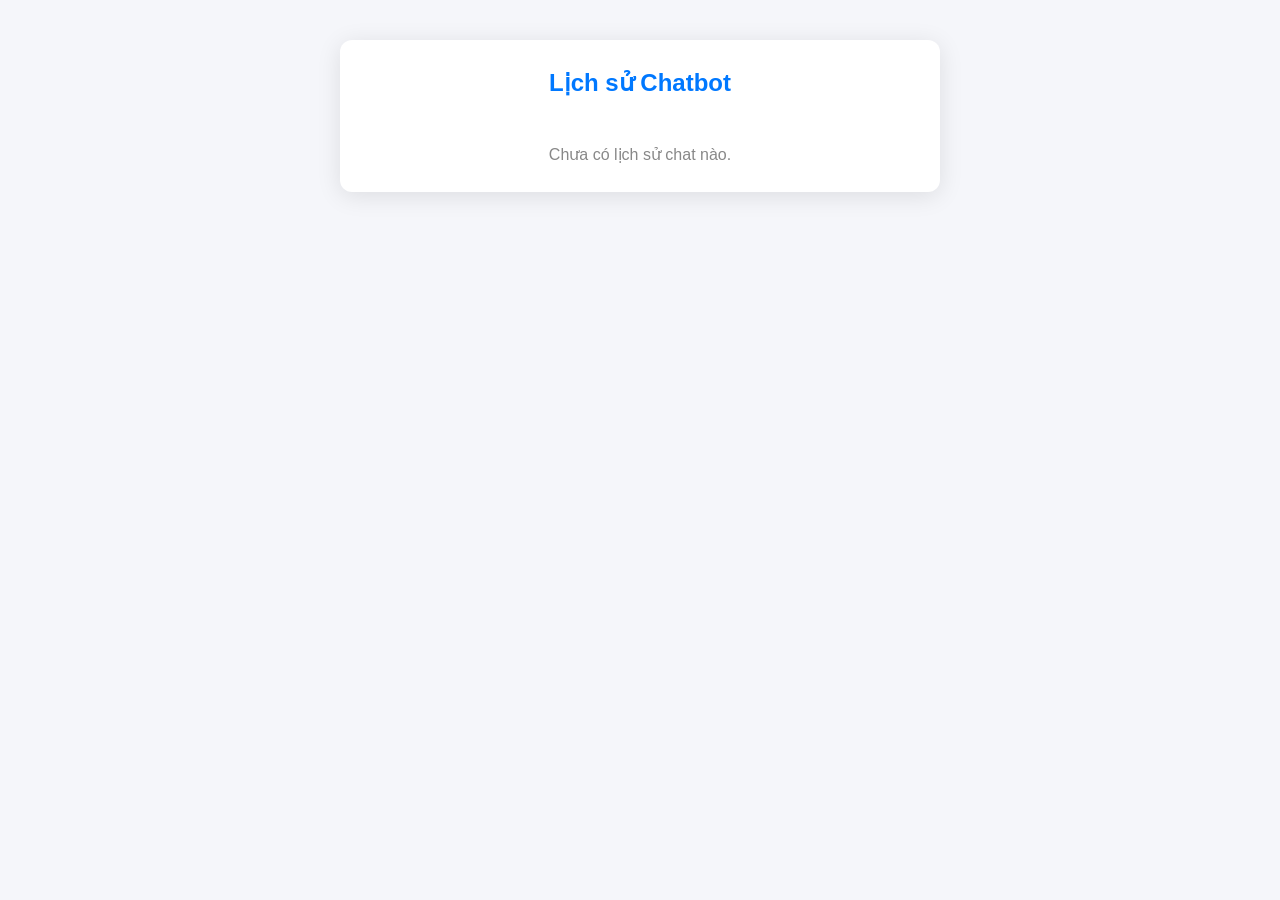
<file: chat-history.html>
<!DOCTYPE html>
<html lang="vi">
<head>
  <meta charset="UTF-8">
  <title>Lịch sử Chatbot</title>
  <meta name="viewport" content="width=device-width, initial-scale=1.0">
  <link rel="stylesheet" href="style.css">
  <style>
    .chat-history-container {
      max-width: 600px;
      margin: 40px auto;
      background: #fff;
      border-radius: 12px;
      box-shadow: 0 4px 24px rgba(0,0,0,0.10);
      padding: 24px;
    }
    .chat-history-title {
      text-align: center;
      color: #0078ff;
      margin-bottom: 24px;
    }
    .chat-history-msg {
      margin-bottom: 12px;
      padding: 10px 14px;
      border-radius: 8px;
      max-width: 80%;
      word-break: break-word;
      line-height: 1.5;
    }
    .chat-history-msg.user {
      background: #0078ff;
      color: #fff;
      margin-left: auto;
      text-align: right;
    }
    .chat-history-msg.bot {
      background: #e5e5ea;
      color: #222;
      margin-right: auto;
      text-align: left;
    }
    .no-history {
      text-align: center;
      color: #888;
      margin-top: 40px;
    }
  </style>
</head>
<body>
  <div class="chat-history-container">
    <h2 class="chat-history-title">Lịch sử Chatbot</h2>
    <div id="chat-history-list"></div>
    <div class="no-history" style="display:none">Chưa có lịch sử chat nào.</div>
  </div>
  <script>
    // Lấy lịch sử chat từ localStorage
    const history = JSON.parse(localStorage.getItem('chatbot_history') || '[]');
    const list = document.getElementById('chat-history-list');
    const noHistory = document.querySelector('.no-history');
    if (history.length === 0) {
      noHistory.style.display = 'block';
    } else {
      history.forEach(msg => {
        const div = document.createElement('div');
        div.className = 'chat-history-msg ' + msg.role;
        div.innerHTML = msg.html || msg.text;
        list.appendChild(div);
      });
    }
  </script>
</body>
</html>
</file>
<file: style.css>
/* Reset CSS */
* {
    margin: 0;
    padding: 0;
    box-sizing: border-box;
}

/* Variables */
:root {
    --primary-color: #4a90e2;
    --secondary-color: #2c3e50;
    --accent-color: #e74c3c;
    --background-color: #f5f6fa;
    --text-color: #2c3e50;
    --border-radius: 8px;
    --box-shadow: 0 2px 10px rgba(0, 0, 0, 0.1);
    --transition: all 0.3s ease;
}

/* General Styles */
body {
    font-family: 'Segoe UI', Arial, sans-serif;
    line-height: 1.6;
    color: var(--text-color);
    background-color: var(--background-color);
    position: relative;
    width: 100%;
    overflow-x: hidden;
}

body.modal-open {
    overflow: hidden;
}

/* Scroll Progress Bar */
.scroll-progress {
    position: fixed;
    top: 0;
    left: 0;
    height: 3px;
    background: var(--primary-color);
    z-index: 1000;
    transition: width 0.3s ease;
}

/* Header Styles */
header {
    background: white;
    padding: 1rem 1rem 0.5rem;
    box-shadow: var(--box-shadow);
    position: sticky;
    top: 0;
    z-index: 100;
}

/* Search Styles */
.search-container {
    max-width: 1200px;
    margin: 1rem auto 0;
    padding: 0 1rem;
}

.search-wrapper {
    position: relative;
    width: 100%;
}

#search-input {
    width: 100%;
    padding: 0.8rem 2.5rem 0.8rem 1rem;
    border: 2px solid var(--primary-color);
    border-radius: var(--border-radius);
    font-size: 1rem;
    transition: all 0.3s ease;
    background-color: white;
}

#search-input:focus {
    outline: none;
    box-shadow: 0 0 0 3px rgba(74, 144, 226, 0.2);
}

.search-clear {
    position: absolute;
    right: 10px;
    top: 50%;
    transform: translateY(-50%);
    background: none;
    border: none;
    color: #666;
    cursor: pointer;
    padding: 5px;
    display: none;
}

.search-clear:hover {
    color: var(--accent-color);
}

.search-results {
    position: absolute;
    top: 100%;
    left: 0;
    right: 0;
    background: white;
    border-radius: 0 0 var(--border-radius) var(--border-radius);
    box-shadow: var(--box-shadow);
    max-height: 300px;
    overflow-y: auto;
    display: none;
    z-index: 1000;
}

.search-result-item {
    padding: 0.8rem 1rem;
    cursor: pointer;
    border-bottom: 1px solid #eee;
    transition: background-color 0.2s ease;
}

.search-result-item:last-child {
    border-bottom: none;
}

.search-result-item:hover {
    background-color: #f5f5f5;
}

.search-result-item.selected {
    background-color: rgba(74, 144, 226, 0.1);
}

.highlight {
    background-color: #fff3cd;
    padding: 0 2px;
    border-radius: 2px;
}

@media (prefers-color-scheme: dark) {
    #search-input {
        background-color: #333;
        color: white;
        border-color: #666;
    }

    .search-results {
        background-color: #2d2d2d;
    }

    .search-result-item {
        border-bottom-color: #444;
    }

    .search-result-item:hover {
        background-color: #383838;
    }

    .highlight {
        background-color: #665e00;
    }
}

.header-top {
    display: flex;
    justify-content: space-between;
    align-items: center;
    max-width: 1200px;
    margin: 0 auto;
}

.logo-container {
    display: flex;
    align-items: center;
    gap: 1rem;
}

.logo {
    width: 60px;
    height: 60px;
    border-radius: 50%;
    object-fit: cover;
    border: 2px solid var(--primary-color);
}

.title-container h1 {
    font-size: 1.5rem;
    margin-bottom: 0.2rem;
}

.primary-text {
    color: var(--primary-color);
    font-weight: bold;
}

.secondary-text {
    color: var(--secondary-color);
}

.subtitle {
    font-size: 0.9rem;
    color: #666;
}

/* Container and Main Content */
.container {
    max-width: 1200px;
    margin: 2rem auto;
    padding: 0 1rem;
    position: relative;
    overflow-x: hidden;
    width: 100%;
}

.main-wrapper {
    display: grid;
    grid-template-columns: 250px 1fr;
    gap: 2rem;
    max-width: 100%;
    overflow-x: hidden;
}

/* Table of Contents */
.toc-container {
    background: white;
    padding: 1.5rem;
    border-radius: var(--border-radius);
    box-shadow: var(--box-shadow);
    position: sticky;
    top: 100px;
    height: fit-content;
    max-height: calc(100vh - 120px);
    overflow-y: auto;
}

.toc-container h2 {
    margin-bottom: 1rem;
    color: var(--primary-color);
    font-size: 1.2rem;
}

.toc-content ul {
    list-style: none;
}

.toc-content li {
    margin: 0.5rem 0;
    padding: 0.5rem;
    border-radius: var(--border-radius);
    transition: var(--transition);
}

.toc-content li:hover {
    background: rgba(74, 144, 226, 0.1);
}

.toc-content a {
    color: var(--text-color);
    text-decoration: none;
    display: block;
    font-size: 0.9rem;
}

/* Content Section */
.content {
    background: white;
    padding: 2rem;
    border-radius: var(--border-radius);
    box-shadow: var(--box-shadow);
    max-width: 100%;
    overflow-x: hidden;
    word-wrap: break-word;
}

.post {
    margin-bottom: 2rem;
    padding-bottom: 2rem;
    border-bottom: 1px solid #eee;
}

.post:last-child {
    border-bottom: none;
    margin-bottom: 0;
    padding-bottom: 0;
}

.post-title {
    color: var(--primary-color);
    margin-bottom: 0.5rem;
    font-size: 1.5rem;
}

.post-date {
    color: #666;
    font-size: 0.9rem;
    margin-bottom: 1rem;
}

.post-content {
    line-height: 1.8;
}

.post-content p {
    margin-bottom: 1rem;
}

.post-content p:last-child {
    margin-bottom: 0;
}

.post-content .hashtag {
    color: var(--primary-color);
    font-weight: 500;
    cursor: pointer;
}

.post-content .from {
    display: block;
    color: var(--secondary-color);
    font-style: italic;
    margin: 1rem 0 0.5rem;
    padding-left: 1rem;
    border-left: 3px solid var(--primary-color);
}

.post-content strong {
    color: var(--secondary-color);
    font-weight: 600;
}

.post-content em {
    color: var(--text-color);
    opacity: 0.8;
}

@media (prefers-color-scheme: dark) {
    .post-content .hashtag {
        color: #66b3ff;
    }

    .post-content .from {
        color: #a8c7fa;
        border-left-color: #66b3ff;
    }

    .post-content strong {
        color: #fff;
    }
}

/* Modal Styles */
.modal {
    display: none;
    position: fixed;
    top: 0;
    left: 0;
    width: 100%;
    height: 100%;
    background: rgba(0, 0, 0, 0.5);
    z-index: 2000;
    overflow-y: auto;
    padding: 20px;
}

body.modal-open {
    overflow: hidden;
}

#login-btn {
    width: 100%;
    margin-top: 1rem;
    background-color: var(--primary-color);
    color: white;
    padding: 0.8rem;
    border: none;
    border-radius: var(--border-radius);
    cursor: pointer;
    transition: background-color 0.3s ease;
}

#login-btn:hover {
    background-color: #357abd;
}

#admin-password {
    width: 100%;
    padding: 0.8rem;
    margin-top: 1rem;
    border: 1px solid #ddd;
    border-radius: var(--border-radius);
    font-size: 1rem;
}

#admin-password:focus {
    outline: none;
    border-color: var(--primary-color);
    box-shadow: 0 0 0 2px rgba(74, 144, 226, 0.2);
}

#admin-dashboard {
    z-index: 1000;
}

#content-modal {
    z-index: 2001;
}

.modal-content {
    background: white;
    padding: 2rem;
    border-radius: var(--border-radius);
    max-width: 600px;
    width: 90%;
    margin: 2rem auto;
    position: relative;
    animation: modalFadeIn 0.3s ease;
    max-height: 90vh;
    overflow-y: auto;
}

.modal {
    overflow-y: auto;
    padding: 20px;
    position: fixed;
    left: 0;
    right: 0;
    bottom: 0;
    top: 0;
    box-sizing: border-box;
}

@keyframes modalFadeIn {
    from {
        opacity: 0;
        transform: translateY(-20px);
    }
    to {
        opacity: 1;
        transform: translateY(0);
    }
}

.close {
    position: absolute;
    right: 1rem;
    top: 1rem;
    font-size: 1.5rem;
    cursor: pointer;
    color: #666;
    transition: var(--transition);
}

.close:hover {
    color: var(--accent-color);
}

/* Form Elements */
.form-group {
    margin-bottom: 1.5rem;
}

.form-group textarea {
    max-height: 50vh;
    min-height: 150px;
    resize: vertical;
}

label {
    display: block;
    margin-bottom: 0.5rem;
    color: var(--secondary-color);
}

input[type="text"],
input[type="password"],
textarea {
    width: 100%;
    padding: 0.8rem;
    border: 1px solid #ddd;
    border-radius: var(--border-radius);
    font-size: 1rem;
    transition: var(--transition);
}

input[type="text"]:focus,
input[type="password"]:focus,
textarea:focus {
    outline: none;
    border-color: var(--primary-color);
    box-shadow: 0 0 0 2px rgba(74, 144, 226, 0.2);
}

/* Buttons */
button {
    cursor: pointer;
    padding: 0.8rem 1.5rem;
    border: none;
    border-radius: var(--border-radius);
    font-size: 1rem;
    transition: var(--transition);
}

.primary-button {
    background: var(--primary-color);
    color: white;
}

.primary-button:hover {
    background: #357abd;
}

.secondary-button {
    background: #95a5a6;
    color: white;
}

.secondary-button:hover {
    background: #7f8c8d;
}

.github-button {
    background: #333;
    color: white;
    display: inline-flex;
    align-items: center;
    gap: 0.5rem;
}

.github-button:hover {
    background: #24292e;
}

/* Text Editor Toolbar */
.text-editor-toolbar {
    margin-bottom: 0.5rem;
    display: flex;
    gap: 0.5rem;
}

.format-btn {
    padding: 0.5rem;
    background: #f8f9fa;
    border: 1px solid #ddd;
    border-radius: 4px;
    color: #333;
}

.format-btn:hover {
    background: #e9ecef;
}

/* Admin Dashboard */
.admin-dashboard-content {
    max-width: 800px;
}

.admin-controls {
    margin: 1rem 0;
    display: flex;
    gap: 1rem;
}

.content-list {
    margin-top: 2rem;
}

table {
    width: 100%;
    border-collapse: collapse;
}

th, td {
    padding: 1rem;
    text-align: left;
    border-bottom: 1px solid #eee;
}

th {
    background: #f8f9fa;
    font-weight: 600;
}

/* Back to Top Button */
#back-to-top {
    position: fixed;
    bottom: 2rem;
    right: 2rem;
    background: var(--primary-color);
    color: white;
    width: 50px;
    height: 50px;
    border-radius: 50%;
    display: none;
    justify-content: center;
    align-items: center;
    cursor: pointer;
    box-shadow: var(--box-shadow);
    transition: var(--transition);
}

#back-to-top:hover {
    background: #357abd;
    transform: translateY(-3px);
}

/* Chatbot Styles */
#chatbot-container {
  position: fixed;
  bottom: 100px;
  right: 24px;
  z-index: 9999;
  display: flex;
  flex-direction: column;
  align-items: flex-end;
  gap: 12px;
}

#chatbot-toggle {
  background: linear-gradient(135deg, #0078ff 0%, #0055cc 100%);
  color: #fff;
  border: none;
  border-radius: 50%;
  width: 56px;
  height: 56px;
  font-size: 1.4rem;
  cursor: pointer;
  box-shadow: 0 4px 12px rgba(0, 120, 255, 0.3);
  transition: all 0.3s ease;
  display: flex;
  align-items: center;
  justify-content: center;
}

#chatbot-toggle:hover {
  transform: scale(1.1);
  box-shadow: 0 6px 20px rgba(0, 120, 255, 0.4);
}

#chatbot-toggle:active {
  transform: scale(0.95);
}

#chatbot-box {
  display: none;
  flex-direction: column;
  width: 360px;
  height: 500px;
  background: #fff;
  border-radius: 12px;
  box-shadow: 0 5px 40px rgba(0, 0, 0, 0.16);
  overflow: hidden;
  animation: slideUp 0.3s ease;
}

@keyframes slideUp {
  from {
    opacity: 0;
    transform: translateY(20px);
  }
  to {
    opacity: 1;
    transform: translateY(0);
  }
}

#chatbot-box.active {
  display: flex;
}

#chatbot-header {
  background: linear-gradient(135deg, #0078ff 0%, #0055cc 100%);
  color: #fff;
  padding: 16px;
  display: flex;
  justify-content: space-between;
  align-items: center;
  border-bottom: 1px solid rgba(0, 0, 0, 0.05);
}

#chatbot-header h3 {
  margin: 0;
  font-size: 1.1rem;
  font-weight: 600;
}

#chatbot-close {
  background: none;
  border: none;
  color: #fff;
  font-size: 1.2rem;
  cursor: pointer;
  padding: 0;
  display: flex;
  align-items: center;
  justify-content: center;
  width: 32px;
  height: 32px;
  transition: all 0.2s ease;
}

#chatbot-close:hover {
  background: rgba(255, 255, 255, 0.2);
  border-radius: 50%;
}

#chatbot-messages {
  flex: 1;
  padding: 16px;
  overflow-y: auto;
  font-size: 0.95rem;
  background: #f8f9fa;
  display: flex;
  flex-direction: column;
  gap: 12px;
}

#chatbot-messages::-webkit-scrollbar {
  width: 6px;
}

#chatbot-messages::-webkit-scrollbar-track {
  background: transparent;
}

#chatbot-messages::-webkit-scrollbar-thumb {
  background: #ccc;
  border-radius: 3px;
}

#chatbot-messages::-webkit-scrollbar-thumb:hover {
  background: #999;
}

.chatbot-msg {
  padding: 10px 14px;
  border-radius: 12px;
  max-width: 85%;
  word-break: break-word;
  line-height: 1.4;
  animation: fadeIn 0.3s ease;
}

@keyframes fadeIn {
  from {
    opacity: 0;
    transform: translateY(10px);
  }
  to {
    opacity: 1;
    transform: translateY(0);
  }
}

.chatbot-msg.user {
  background: linear-gradient(135deg, #0078ff 0%, #0055cc 100%);
  color: #fff;
  align-self: flex-end;
  border-bottom-right-radius: 4px;
  box-shadow: 0 2px 8px rgba(0, 120, 255, 0.2);
}

.chatbot-msg.bot {
  background: #e5e5ea;
  color: #222;
  align-self: flex-start;
  border-bottom-left-radius: 4px;
  box-shadow: 0 2px 8px rgba(0, 0, 0, 0.08);
}

.chatbot-msg.loading {
  background: #e5e5ea;
  color: #999;
  font-style: italic;
  align-self: flex-start;
}

#chatbot-form {
  display: flex;
  flex-direction: column;
  border-top: 1px solid #eee;
  background: #fff;
  padding: 12px;
  gap: 8px;
}

.chatbot-input-wrapper {
  display: flex;
  gap: 8px;
  align-items: center;
}

#chatbot-input {
  flex: 1;
  border: 1px solid #ddd;
  padding: 10px 12px;
  font-size: 0.95rem;
  border-radius: 8px;
  outline: none;
  transition: all 0.2s ease;
  font-family: inherit;
}

#chatbot-input:focus {
  border-color: #0078ff;
  box-shadow: 0 0 0 3px rgba(0, 120, 255, 0.1);
}

#chatbot-form button {
  background: linear-gradient(135deg, #0078ff 0%, #0055cc 100%);
  color: #fff;
  border: none;
  padding: 10px 16px;
  cursor: pointer;
  border-radius: 8px;
  font-size: 1rem;
  transition: all 0.2s ease;
  display: flex;
  align-items: center;
  justify-content: center;
  min-width: 40px;
  height: 40px;
}

#chatbot-form button:hover {
  transform: translateY(-2px);
  box-shadow: 0 4px 12px rgba(0, 120, 255, 0.3);
}

#chatbot-form button:active {
  transform: translateY(0);
}

/* Responsive Design */
/* Mobile First Approach */
:root {
    --header-height: 60px;
    --container-padding: 1rem;
}

/* Base Mobile Styles (320px and up) */
@media screen and (min-width: 320px) {
    html {
        font-size: 14px;
    }

    .header-top {
        flex-direction: column;
        text-align: center;
        padding: 0.5rem;
    }

    .logo-container {
        flex-direction: column;
        margin-bottom: 1rem;
    }

    .logo {
        width: 50px;
        height: 50px;
        margin-bottom: 0.5rem;
    }

    .title-container h1 {
        font-size: 1.2rem;
    }

    .subtitle {
        font-size: 0.8rem;
    }

    .main-wrapper {
        grid-template-columns: 1fr;
        gap: 1rem;
    }

    .toc-container {
        position: relative;
        top: 0;
        margin-bottom: 1rem;
        max-height: 200px;
    }

    .content {
        padding: 1rem;
    }

    .modal-content {
        width: 95%;
        margin: 0.5rem;
        padding: 1rem;
    }

    .admin-controls {
        flex-direction: column;
        gap: 0.5rem;
    }

    table {
        display: block;
        overflow-x: auto;
        white-space: nowrap;
    }

    td, th {
        padding: 0.5rem;
    }

    #back-to-top {
        right: 1rem;
        bottom: 1rem;
        width: 40px;
        height: 40px;
    }
}

/* Tablet Styles (600px and up) */
@media screen and (min-width: 600px) {
    html {
        font-size: 15px;
    }

    .header-top {
        flex-direction: row;
        justify-content: space-between;
        padding: 1rem;
    }

    .logo-container {
        flex-direction: row;
        margin-bottom: 0;
    }

    .logo {
        width: 60px;
        height: 60px;
        margin-bottom: 0;
    }

    .title-container h1 {
        font-size: 1.4rem;
    }

    .subtitle {
        font-size: 0.9rem;
    }

    .modal-content {
        width: 80%;
        margin: 1rem auto;
        padding: 1.5rem;
    }

    .admin-controls {
        flex-direction: row;
        flex-wrap: wrap;
    }

    table {
        display: table;
        width: 100%;
    }

    td, th {
        padding: 0.75rem;
    }
}

/* Laptop Styles (900px and up) */
@media screen and (min-width: 900px) {
    html {
        font-size: 16px;
    }

    .main-wrapper {
        grid-template-columns: 250px 1fr;
        gap: 2rem;
    }

    .toc-container {
        position: sticky;
        top: 100px;
        max-height: calc(100vh - 120px);
    }

    .content {
        padding: 2rem;
    }

    .modal-content {
        width: 70%;
        max-width: 800px;
    }
}

/* Desktop Styles (1200px and up) */
@media screen and (min-width: 1200px) {
    .container {
        max-width: 1200px;
        margin: 2rem auto;
    }

    .header-top {
        max-width: 1200px;
        margin: 0 auto;
    }
}

/* Print Styles */
@media print {
    .toc-container,
    #back-to-top,
    #admin-btn,
    .modal {
        display: none !important;
    }

    .main-wrapper {
        grid-template-columns: 1fr;
        gap: 0;
    }

    .content {
        box-shadow: none;
        padding: 0;
    }

    @page {
        margin: 2cm;
    }
}

/* High Contrast Mode */
@media (prefers-contrast: high) {
    :root {
        --primary-color: #0000FF;
        --secondary-color: #000000;
        --text-color: #000000;
        --background-color: #FFFFFF;
    }

    * {
        border-color: #000000 !important;
    }
}

/* Reduced Motion */
@media (prefers-reduced-motion: reduce) {
    * {
        animation: none !important;
        transition: none !important;
    }
}

/* Dark Mode */
@media (prefers-color-scheme: dark) {
    :root {
        --primary-color: #66b3ff;
        --secondary-color: #a8c7fa;
        --background-color: #1a1a1a;
        --text-color: #ffffff;
    }

    body {
        background-color: var(--background-color);
        color: var(--text-color);
    }

    .content,
    .toc-container,
    .modal-content {
        background-color: #2d2d2d;
    }

    input,
    textarea {
        background-color: #333;
        color: white;
        border-color: #666;
    }

    th {
        background-color: #333;
    }

    .format-btn {
        background-color: #333;
        color: white;
    }
}

/* Animations */
.hover-effect {
    transition: transform 0.3s ease;
}

.hover-effect:hover {
    transform: scale(1.05);
}

/* Loading Spinner */
.loading {
    display: inline-block;
    width: 30px;
    height: 30px;
    border: 3px solid rgba(74, 144, 226, 0.3);
    border-radius: 50%;
    border-top-color: var(--primary-color);
    animation: spin 1s ease-in-out infinite;
}

@keyframes spin {
    to { transform: rotate(360deg); }
}
</file>
